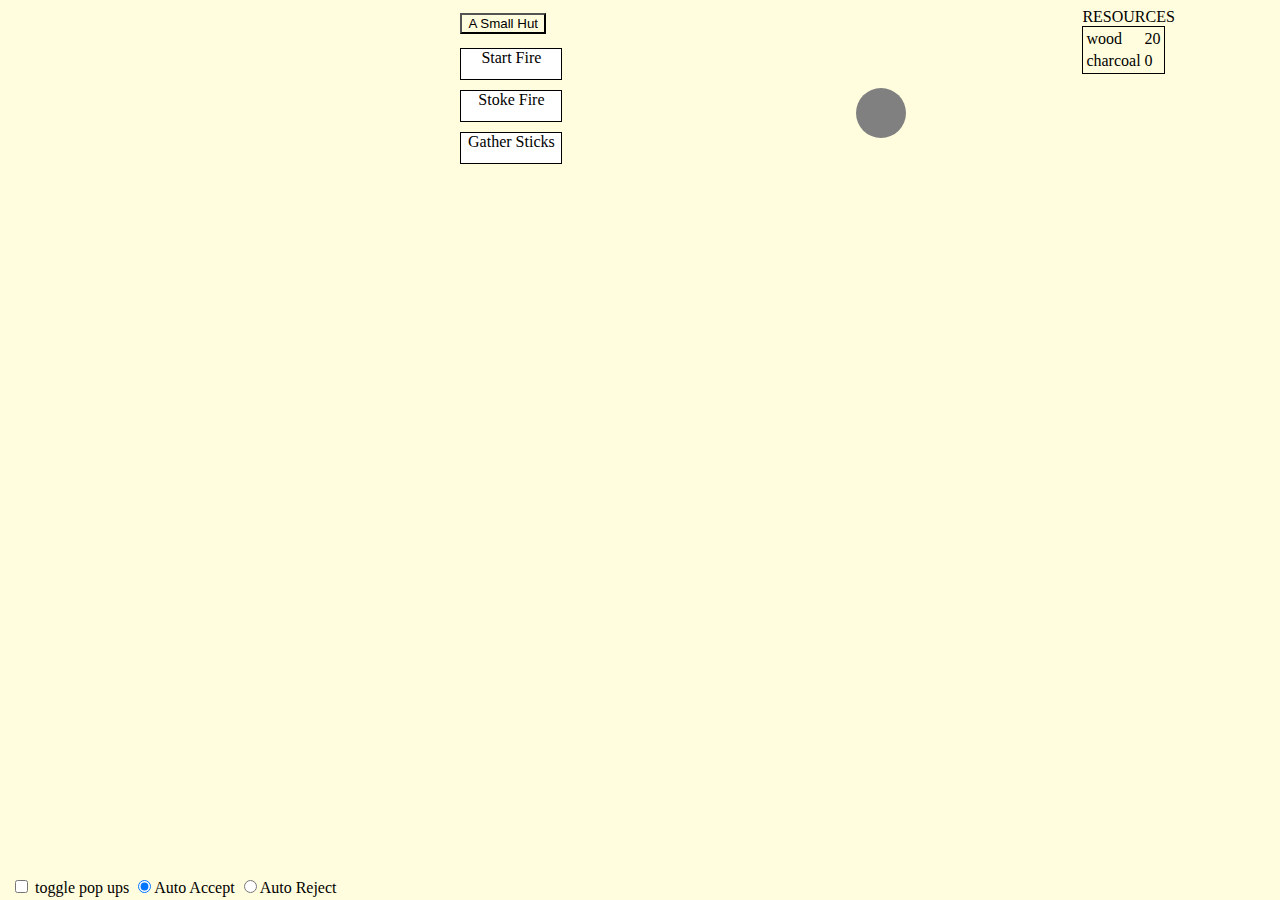
<file: index.html>
<html>
  <head>
    <link rel='shortcut icon' type='image/x-icon' href='favicon.ico'>
    <style>
      @import url('https://fonts.googleapis.com/css2?family=Caveat+Brush&display=swap');
    </style>
    <link rel = "stylesheet" href = "stylesheet.css">
  </head>
  <body>
    <div id = "eventsToggleDiv">
      <table>
        <tr>
          <td>
            <input type = "checkbox" id = "eventsToggle" name = "eventsToggle" value = "eventsToggle">
            <label for = "eventsToggle">toggle pop ups</label>
            <input type="radio" name="toggleState" value="accept" checked = "checked">Auto Accept
            <input type="radio" name="toggleState" value="decline">Auto Reject
          </td>
        </tr>
      </table>
    </div>
    <div id = "allStuff">
      <div id = "left">
        <table id = "historyTable">
        </table>
        <!-- <button onclick="export2txt()">Export data to local txt file</button> -->
        <!-- HISTORY -->
      </div>
      <div id = "middle">
        <div id = "tabBar" class = "tabs">
          <button class="tabLinks" onclick="openTab(event, 'aSmallHut')" id="defaultOpen">A Small Hut</button>
          <button class="tabLinks" onclick="openTab(event, 'theWoods')">The Woods</button>
          <button class="tabLinks" onclick="openTab(event, 'theRiver')">The River</button>
          <button class="tabLinks" onclick="openTab(event, 'theClearing')">The Clearing</button>
        </div>
        <div id = "aSmallHut" class = "tabContent">
          <div id = "fireStuff">
            <div id = "clearCharcoal" class = "border button" role = "button">

            </div>
            <div id = "fireDisplay" class = "border runFireAnimation"></div>

            <div id = "startFire" class = "border button" role = "button" onclick="startFireFunc()">
              Start Fire
              <div class = "tooltip border">5 Wood</div>
            </div>

            <div id = "stokeFire" class = "border button"  role = "button" onclick="stokeFireFunc()">
              Stoke Fire
              <div class = "tooltip border">1 Wood</div>
            </div>

            <div id = "gatherSticks" class = "border button" role = "button" onclick="gatherSticksFunc()">Gather Sticks</div>
          </div>
          <div id = "craftingStuff" class = "hidden">
            <div id = "leftCrafting">
              <div>
                <div class = "border button"  role = "button" onclick="hutCraft()">
                  Hut
                  <div class = "tooltip border">20 Wood</div>
                </div>

              </div>
              <div class = "border button"  role = "button" onclick="logHomeCraft()">
                Log Home
                <div class = "tooltip border">50 Wood</div>
              </div>
              <div class = "border button"  role = "button" onclick="mansionCraft()">
                Mansion
                <div class = "tooltip border">500 Wood</div>
              </div>
            </div>
            <div id = "rightCrafting">

            </div>
          </div>
        </div>
        <div id = "theWoods" class = "tabContent">
          <div id = "chopWood" class = "border button hidden" role = "button  " onclick="chopWoodFunc()">
            Chop Wood
            <div class = "tooltip border">10 Wood</div>
          </div>
          <div id = "huntMeat" class = "border button hidden" role = "button  " onclick="huntMeatFunc()">
            Hunt Meat
            <div class = "tooltip border">5 Meat</div>
          </div>
        </div>
        <div id = "theRiver" class = "tabContent"> The River</div>
        <div id = "theClearing" class = "tabContent">
          The Clearing, This is to setup an expedition
          <form action="wander.html ">
            <input type="submit" value="Go Outside" />
          </form>
        </div>
      </div>
      <div id = "right">
        RESOURCES
        <table id = "resourceTable" class = "border">
        </table>
      </div>
  </div>
    <div id = "popup">
      <div id = "prompt" class = "border">PROMPT</div>
      <div id = "accept" class = "border">ACCEPT</div>
      <div id = "decline" class = "border">DECLINE</div>
    </div>
    <div id = "cover"></div>
    <!-- <canvas id="canvas" width="150" height="150"></canvas> -->
    <script src="text/events.js" type = "text/javascript"></script>
    <script src="scripts/home.js" type = "text/javascript"></script>
    <script src="scripts/eventFunctions.js" type = "text/javascript"></script>

  </body>
</html>
</file>
<file: stylesheet.css>
html *{
  user-select: none !important;
}

html {
  background: #fffddd;
}

.button{
  width: 100px;
  height: 30px;
  position: relative;
  background:white;
  /* z-index: 3; */
  user-select: none;
  margin: 10px;
  text-align: center;
}

.cooldown{
  z-index: 0;
  position:absolute;
  background: #777777;
  opacity: .5;
  height:100%;
  width:100%;
  --timeToCooldown: 5s;
  top: 0;
  bottom:0;
  left:0;
  right:0;
  animation: cooldown var(--timeToCooldown) linear forwards;

}

/* this text box should jutt out from the buttom to the right */

.tooltip {
  z-index: 999;
  display: none;
  position: relative;
  margin: 0 auto;
  top: 50%;
  background-color: #eeeeee;
}

.button:hover .tooltip {
  display: block;
}

/* tihs is a small notificaiton for additions to resources/nps etc */
.blurb{
  z-index: 3;
  position: relative;
  animation: trailOff 1.5s linear forwards;
}

@keyframes trailOff {
  0%{transform: translate(70%, 0px);opacity: 90%;}
  100%{transform: translate(calc(70% + 30px), 20px);opacity: 20%;}
}

#cover{
  position: fixed;
  top: 0;
  left: 0;
  z-index:4;
  background: rgba(0, 0, 0, .5);
  width: 100%;
  height: 100%;
  display: none;
}

#clearCharcoal{
  position: absolute;
  /* --position : calc(var(--fireRadius) * 1.0); */
  top: var(--fireRadius);
  right: var(--fireRadius);
  width: var(--fireRadius);
  height: var(--fireRadius);
  transform: scale(.5);
  aspect-ratio: 1 / 1;
  border-radius: 100%;
  border-style: none;
  /* transform: translate(-25%, 25%); */
  margin: 0px;
  z-index: 2;
  background: #000000;
}

#fireDisplay{
  position:absolute;
  top: var(--fireRadius);
  right: var(--fireRadius);
  width: var(--fireRadius);
  border-radius: 100%;
  aspect-ratio: 1 / 1;
  --timeLeft: 0s;
  --timeShift: 0s;
  border-style: none;
  margin: 0px;
  /* border-color: grey;
  border-width: thin; */
  background: grey;
  z-index: 3;
}

#fireStuff{
  --fireRadius: 50px;
  height: calc(var(--fireRadius) * 3);
  flex-shrink: 0;
}

.runFireAnimation{
  animation: fireAnimation var(--timeLeft, 0s) cubic-bezier(0, .5, .5, 0) forwards var(--timeShift, 0s);
}

@keyframes fireAnimation{
  0%{background:grey;transform: scale(1);}
  25%{background:yellow;}
  50%{background:red;transform: scale(3);}
  75%{background:yellow;}
  100%{background:grey;transform: scale(1);}
}

@keyframes cooldown {
  from {width:100%;}
  to {width:0%;}
}

.border{
  border: 1px solid black;
}

#left{
  float:left;
  width: 35%;
  /* background: #fffddd; */
  height: 100%;
}

.tabLinks{
  /* display: none; */
  visibility: hidden;
}

#aSmallHut{
  /* background:#ffffcc; */
  flex-direction: column;
  display: flex;
}

#theWoods{
  background:#C4A484;
}

#theRiver{
  background:#00eeee;
}

#theClearing{
  background:#fffffc;
}

#right{
  float:right;
  width: 15%;
  height: 100%;
  /* background:#eeeecc; */
  /* transition: background 2s; */
}

#allStuff{
  height:100%;
}

#middle{
  float:left;
  width: 40%;
  height: 100%;
  position: relative;
  --tabBarHeight: 30px;
}

#tabBar{
  /* position: absolute; */
  float: left;
  display: flex;
  flex-direction: row;
  width: 100%;
  height: var(--tabBarHeight);
  /* background: #fffccc; */
  z-index: 5;
  align-items: center;
  /* visibility: visible; */
}

#defaultOpen{
  visibility: visible;
}

/* #tabBar::before{
  content: '';
  display: inline-block;
  height: 100%;
  vertical-align: middle;
} */
.tabs button{
  float: left;
  cursor: pointer;
  height: fit-content;
  margin-left: 10px;
  background: inherit;
}

.tabs buttons.active{
  background: #ddd;
}

.tabContent{
  /* display: none; */
  visibility: hidden;
  /* clear: left;  */
  float:left;
  /* position: relative; */
  position: absolute;
  top: var(--tabBarHeight);
  width: 100%;
  height: calc(100% - var(--tabBarHeight));
}

#popup{
  user-select: none;
  position:absolute;
  top: 50%;
  left: 50%;
  transform: translate(-50%, -50%);
  visibility: hidden;
  transition: all 1s;
  opacity: 0;
  width: 50%;
  height: 35%;
  z-index: 5;
  background:#ffffff;
  box-shadow: 10px 10px 5px #bbbbbb;
}

#popup.poppedUp, #cover.poppedUp{
  visibility: visible;
  opacity: 1;
  display: block;
  /* background:#aaaaaa; */
}

#prompt{
  /* position: absolute; */
  text-align: center;
  font-size: 35px;
  margin-top: 5%;
  margin-left: 5%;
  margin-right: 5%;
  user-select: none;
}

#accept{
  position: absolute;
  text-align: center;
  font-size: 20px;
  width: 25%;
  height: 15%;
  bottom: 10%;
  left: 10%;
  user-select: none;
}

#decline{
  position: absolute;
  text-align: center;
  font-size: 20px;
  width: 25%;
  height: 15%;
  bottom: 10%;
  right: 10%;
  user-select: none;
}

#eventsToggleDiv{
  position: absolute;
  bottom:0;
}

.runEventMissed{
  animation: eventMissed 3s linear;
}

@keyframes eventMissed{
  0%{background:red;}
  100%{background: white;}
}

#historyTable{
  /* font-family: 'Press Start 2P', cursive; */
  /* font-family: 'VT323', monospace; */
  font-family: 'Caveat Brush', cursive;

  font-size: 25px;
  table-layout: fixed;
  overflow: visible;
  margin: 0px;
  width: 100%;
  height: 100%;
}

.hidden{
  visibility: hidden;
}

#craftingStuff{
  flex-grow: 1;
}

#leftCrafting{
  float:left;
  width:50%;
  /* background: #ff0000; */
  height: 100%;
}

#rightCrafting{
  float:left;
  width:50%;
  /* background: #0000ff; */
  height: 100%;
}
</file>
